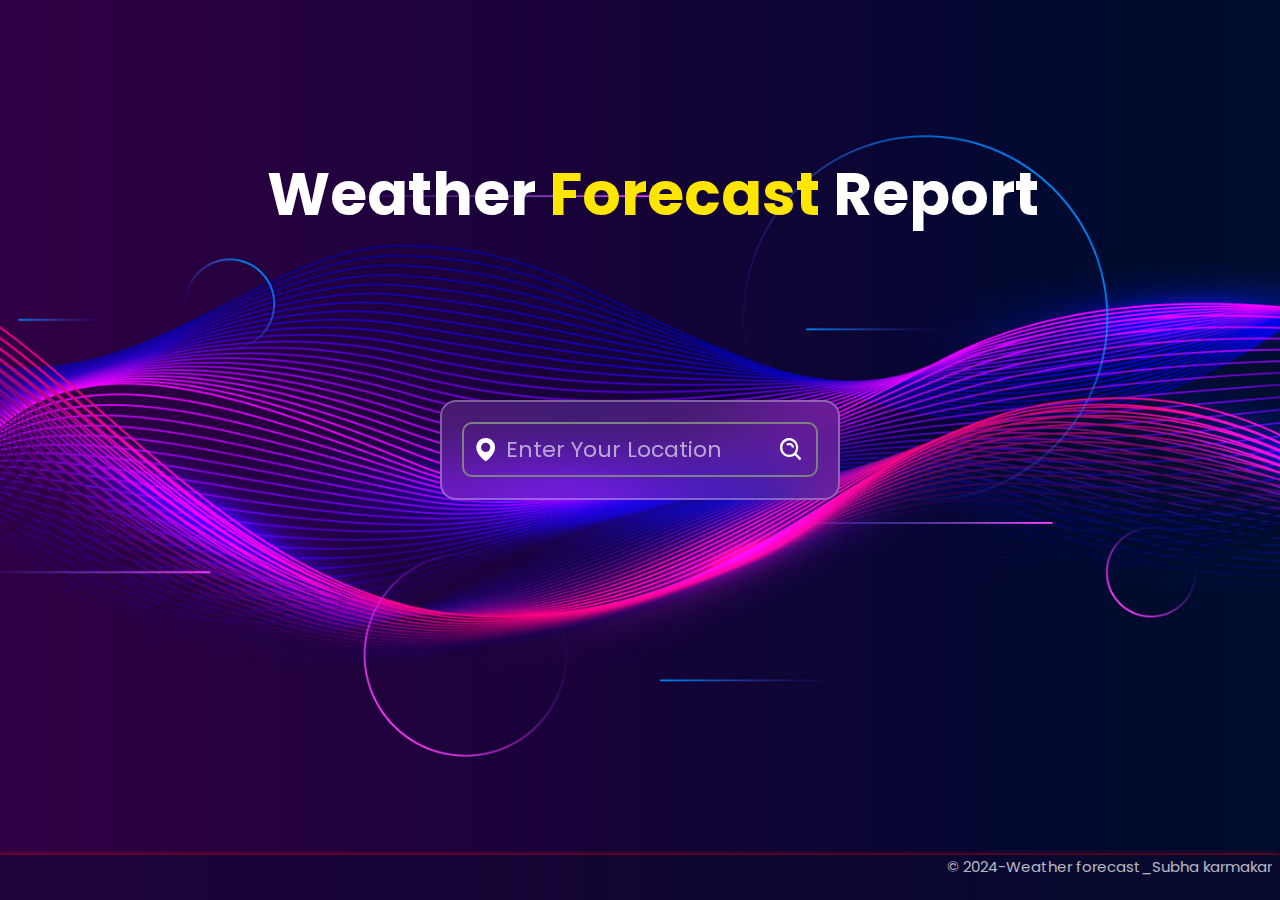
<file: index.html>
<!DOCTYPE html>
<html lang="en">

<head>
    <meta charset="UTF-8">
    <meta http-equiv="X-UA-Compatible" content="IE=edge">
    <meta name="viewport" content="width=device-width, initial-scale=1.0">
    <title>Weather App using HTML CSS and Javascript | Codehal</title>
    <link rel="stylesheet" href="style.css">
    <link href='https://unpkg.com/boxicons@2.1.4/css/boxicons.min.css' rel='stylesheet'>
</head>

<body>

    <div class="heading">
        <h1>Weather <span>Forecast</span> Report</h1>
    </div>


    <div class="container">
        <div class="search-box">
            <i class='bx bxs-map'></i>
            <input type="text" placeholder="Enter your location">
            <button class="bx bx-search-alt"></button>
        </div>

        <p class="city-hide">city Hide</p>


        <div class="weather-box">
            <div class="box">
                <div class="info-weather">
                    <div class="weather">
                        <img src="cloud.png" alt="Cloud">
                        <p class="temparature">0 <span>°C</span></p>
                        <p class="description">Broken Cloud</p>
                    </div>
                </div>
            </div>
        </div>

        <div class="weather-details">
            <div class="humidity">
                <i class='bx bx-water'></i>
                <div class="text">
                    <div class="info-humidity">
                        <span>0%</span>
                    </div>
                    <p>Humidity</p>
                </div>
            </div>

            <div class="wind">
                <i class='bx bx-wind'></i>
                <div class="text">
                    <div class="info-wind">
                        <span>0km/h</span>
                    </div>
                    <p>Wind Speed</p>
                </div>
            </div>
        </div>

        <div class="not-found">
            <div class="box">
                <img src="404.png" alt="">
                <p>Opps! Location not found..</p>
            </div>
        </div>
    </div>

    <div class="footer">
        <p class="copyright">© 2024-Weather forecast_Subha karmakar </p>
    </div>

    <script src="script.js"></script>
</body>

</html>
</file>
<file: style.css>
@import url("https://fonts.googleapis.com/css2?family=Poppins:wght@300;400;500;600;700;800;900&display=swap");


* {
  margin: 0;
  padding: 0;
  box-sizing: border-box;
  font-family: "Poppins", sans-serif;
}
body{
  display: flex;
  justify-content: center;
  align-items: center;
  min-height: 100vh;
  background: url('background.jpg');
  background-size: cover;
  background-position: center;
}

.heading{
  color: #fff;
  font-size: 30px;
  min-width: fit-content;
  min-height: fit-content;
  margin-top: -40%;
  margin-left: 2%;
}
.heading span{
  color: rgb(255, 230, 0);
}



.container{
  position: absolute;
  width: 400px;
  height: 100px;
  background: rgb(255, 255, 255, 0.1);
  backdrop-filter: blur(30px);
  border: 2px solid rgb(255, 255, 255, 0.3);
  border-radius: 16px;
  padding: 20px;
  color: #fff;
  transition: height .6s ease;
  overflow: hidden;
  
}


.search-box{
  position: relative;
  width: 100%;
  height: 55px;
  display: flex;
  justify-content: center;
  align-items: center;
}
.search-box i{
  position: absolute;
  left: 10px;
  font-size: 28px;
}
.search-box input{
  position: absolute;
  width: 100%;
  height: 100%;
  border: 2px solid grey;
  background: transparent;
  outline: none;
  border-radius: 10px;
  font-size: 22px;
  color: #fff;
  text-transform: uppercase;
  padding: 0 48px 0 42px;
}
.search-box input::placeholder{
  color: #fff;
  text-transform: capitalize;
  opacity: 60%;
}
.search-box button{
  position: absolute;
  right: 0;
  width: 40px;
  height: 100%;
  background: transparent;
  border: none;
  outline: none;
  font-size: 28px;
  padding: 0 40px 0 5px;
  color: #fff;
  cursor: pointer;
}


.weather-box{
  text-align: center;
  margin: 40px 0;
}
.weather-box,
.weather-details,
.not-found{
  overflow: hidden;
  visibility: hidden;
}

.weather-box .box,
.not-found.box{
  transform: translateY(-100%);
}
.weather-box.active .box,
.not-found.active .box{
  transform: translateY(0%);
  transition: transform 1s ease;
  transition-delay: .3s;
}
.weather-box .box .info-weather{
  transform: translateY(-120%);
}
.container.active .weather-box .box .info-weather,
.container.active .weather-details .humidity .info-humidity,
.container.active .weather-details .wind .info-wind{
  transform: translateY(0%);
  transition: transform 1s ease;
}

.weather-box.active,
.weather-details.active,
.not-found.active{
  visibility: visible;
}
.weather-box img{
  width: 60%;
}
.weather-box .temparature{
  position: relative;
  font-size: 64px;
  line-height: 1;
  font-weight: 700;
  margin: 20px 0 6px -30px;
}
.weather-box .temparature span{
  position: absolute;
  font-size: 24px;
  margin-left: 4px;
}

.weather-box .description{
  font-size: 22px;
  font-weight: 500;
  text-transform: capitalize;
}


.weather-details{
  position: absolute;
  bottom: 40px;
  left: 0;
  width: 100%;
  padding: 0 20px;
  display: flex;
}
.weather-details .humidity,
.weather-details .wind{
  display: flex;
  align-items: center;
  width: 50%;
  transform: translateY(-100%);
}
.weather-details.active .humidity,
.weather-details.active .wind{
  transform: translateY(0%);
  transition: transform 1s ease;
  transition-delay: 1.2s;
}
.weather-details .humidity .info-humidity,
.weather-details .wind .info-wind{
  transform: translateY(-100%);
  overflow: hidden;
}
.weather-details .humidity{
  padding-left: 20px;
  justify-content: flex-start;
}
.weather-details .wind{
  padding-right: 20px;
  justify-content: flex-end;
}
.weather-details i{
  font-size: 55px;
  margin-right: 8px;
}
.weather-details span{
  display: inline-block;
  font-size: 22px;
  font-weight: 500;
}
.weather-details p{
  font-size: 14px;
  font-weight: 500;
}


.not-found{
  position: absolute;
  top: 0;
  left: 0;
  text-align: center;
  width: 100%;
  margin-top: 130px;
}
.not-found img{
  width: 65%;
}
.not-found p{
  font-size: 22px;
  font-weight: 500;
}


.city-hide{
  display: none;
}


#clone-info-weather, 
#clone-info-humidity,
#clone-info-wind{
  position: absolute;
  transform: translateY(-100%);
}

#clone-info-weather .weather{
  transform: translateY(120%);
  transition: transform 1s ease, opacity 0s;
  transition-delay: 0s 2s;
}

.weather-box:not(.active) #clone-info-weather .weather{
  opacity: 0;
  transition-delay: 0s;
}
.active-clone#clone-info-weather .weather{
  transform: translateY(0%);
}
#clone-info-humidity span,
#clone-info-wind span{
  transform: translateY(100%);
  transition: transform 1s ease;
}
.active-clone#clone-info-humidity span,
.active-clone#clone-info-wind span{
  transform: translateY(0%);
}


.footer{
  height: 45px; /* Fixed height of footer */
  background-color: #100680e4;
  color: #fff;
  /* display: flex;
  justify-content: center;
  align-items: center; */
  background-color: rgba(13, 8, 47, 0.5);
  box-shadow:0px -0.2px 5px red;
  position: absolute;
  bottom: 0;
  width: 100%;
  overflow: hidden;
}
.footer .copyright{

  font-size: 15px;
  display: flex;
  justify-content: end;
  opacity: 70%;
  padding-right: 8px;
}
</file>
